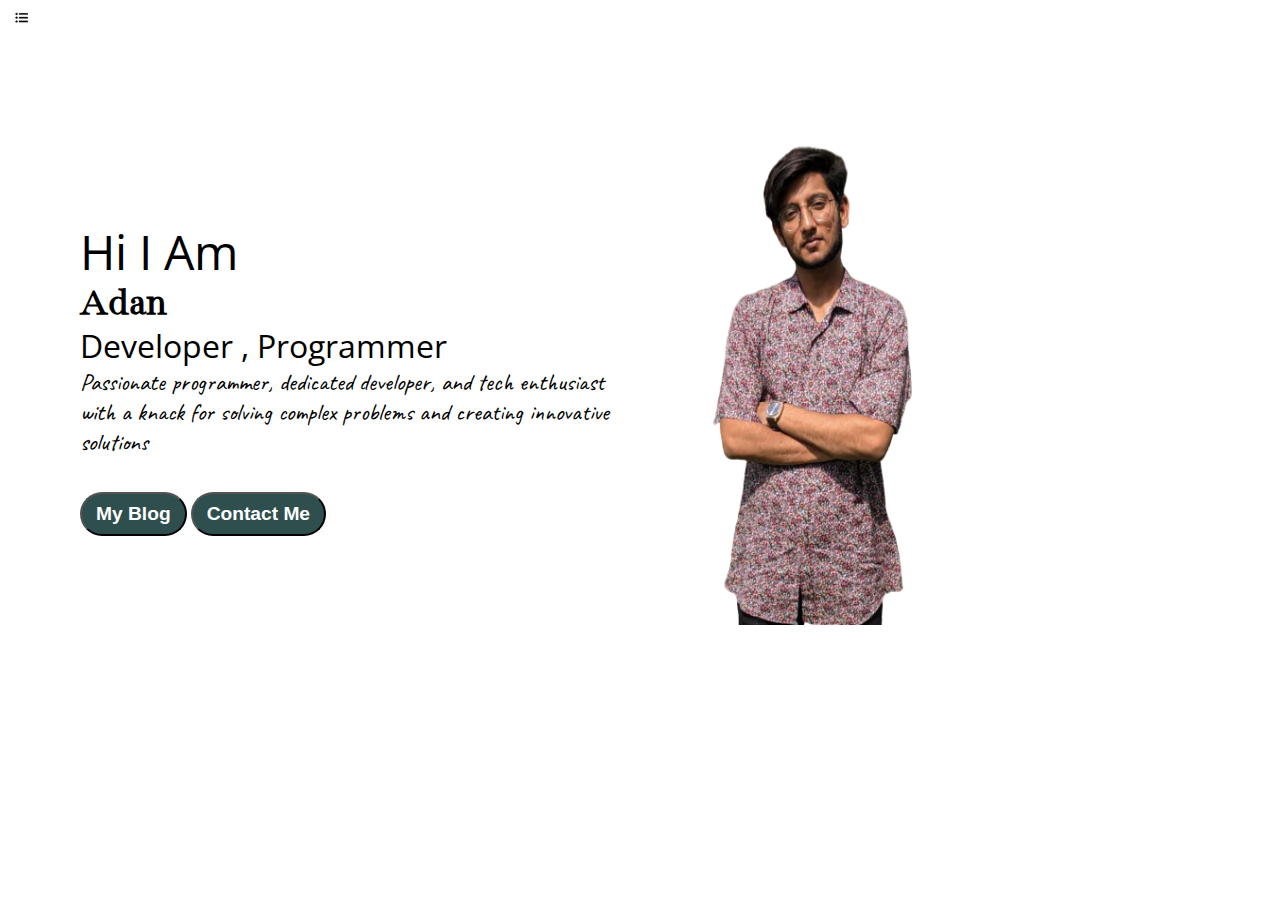
<file: index.html>
<!DOCTYPE html>
<html lang="en">

<head>
    <meta charset="UTF-8">
    <meta name="viewport" content="width=device-width, initial-scale=1.0">
    <link rel="stylesheet" href="style.css">
    <title>Adan - Programming Enthusiast</title>
</head>

<body>
    <div class="container">
        <div class="sidebar sidebargo">
            <nav>
                <ul>
                    <li><a href="/">Home</a></li>
                    <li><a href="/intro.html">Intro</a></li>
                    <li><a href="/services.html">Services</a></li>
                    <li><a href="/blog.html">Blog</a></li>
                    <li><a href="/contact.html">Contact</a></li>
                </ul>
            </nav>
        </div>
        <div class="main">
            <div class="hamburger">
                <img class="ham" src="ham.png" alt="icon" width="23px">
                <img class="cross" src="cross.png" alt="icon1" width="23px">
            </div>
            <div class="infocontainer">
                <div class="myinfo">
                    <div class="hello">Hi I Am </div>
                    <div class="name">Adan </div>
                    <div class="about">Developer , Programmer</div>
                    <div class="moreabout">Passionate programmer, dedicated developer, and tech enthusiast with a knack
                        for solving complex problems and creating innovative solutions</div>
                    <div class="button">
                        <button class="btn"><a href="blog.html">My Blog</a></button>
                        <button class="btn"><a href="contact.html">Contact Me</a></button>
                    </div>
                </div>
                <div class="mypic"><img class="picture" src="me.png" alt="Adan"></div>
            </div>
        </div>
        <script src="script.js"></script>
</body>

</html>
</file>
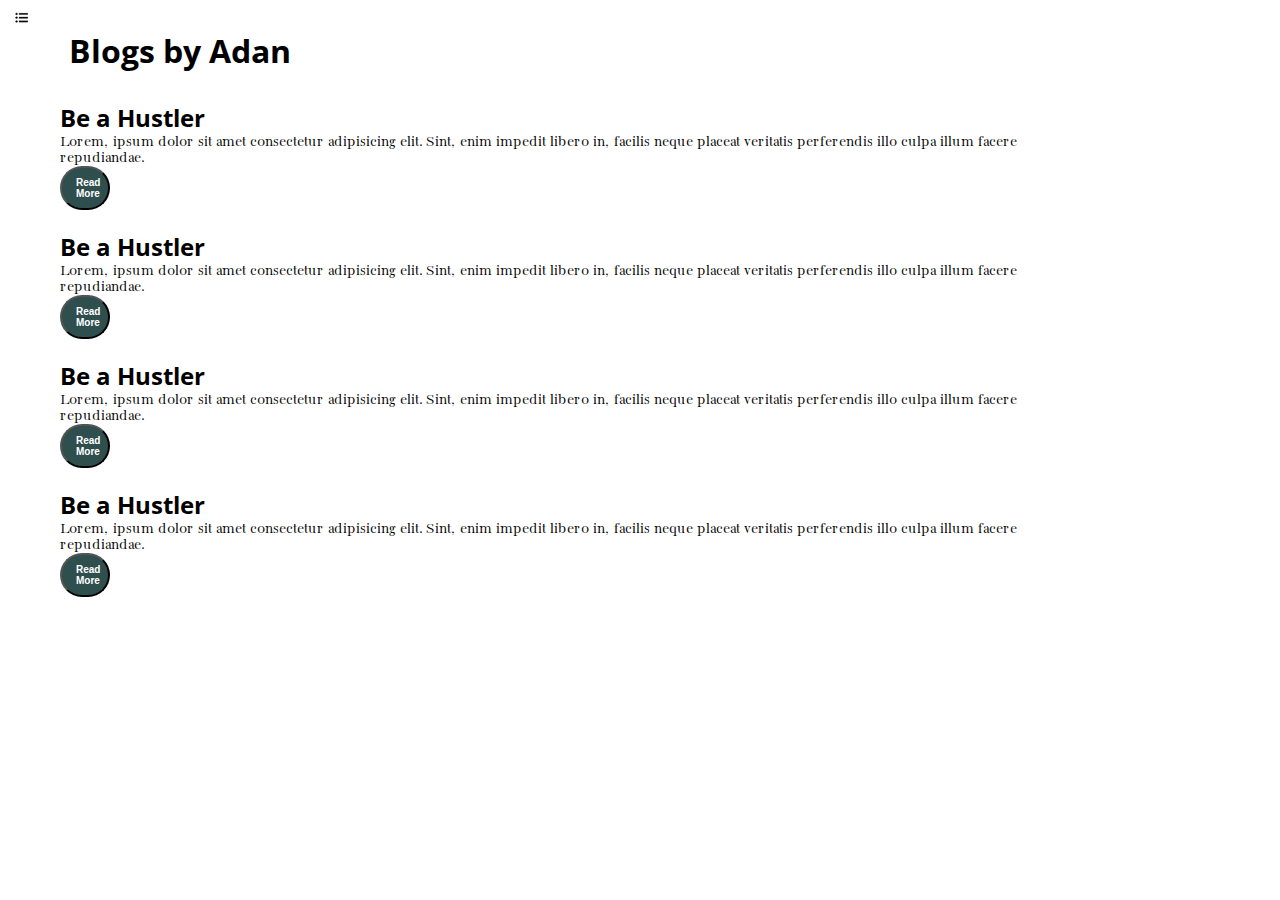
<file: blog.html>
<!DOCTYPE html>
<html lang="en">

<head>
    <meta charset="UTF-8">
    <meta name="viewport" content="width=device-width, initial-scale=1.0">
    <link rel="stylesheet" href="style.css">
    <title>Adan - Programming Enthusiast</title>
</head>

<body>
    <div class="container">
        <div class="sidebar sidebargo">
            <nav>
                <ul>
                    <li><a href="/">Home</a></li>
                    <li><a href="/intro.html">Intro</a></li>
                    <li><a href="/services.html">Services</a></li>
                    <li><a href="/blog.html">Blog</a></li>
                    <li><a href="/contact.html">Contact</a></li>
                </ul>
            </nav>
        </div>
        <div class="main">
            <div class="hamburger">
                <img class="ham" src="ham.png" alt="icon" width="23px">
                <img class="cross" src="cross.png" alt="icon1" width="23px">
            </div>
            <div class="blogcontainer">
                <h1>Blogs by Adan</h1>
                <div class="blogitem">
                    <h2> Be a Hustler </h2>
                    <p>Lorem, ipsum dolor sit amet consectetur adipisicing elit. Sint, enim impedit libero in, facilis
                        neque placeat veritatis perferendis illo culpa illum facere repudiandae.</p>
                    <button class="btn btn-sm">Read More </button>
                </div>
                <div class="blogitem">
                    <h2> Be a Hustler </h2>
                    <p>Lorem, ipsum dolor sit amet consectetur adipisicing elit. Sint, enim impedit libero in, facilis
                        neque placeat veritatis perferendis illo culpa illum facere repudiandae.</p>
                    <button class="btn btn-sm">Read More </button>
                </div>
                <div class="blogitem">
                    <h2> Be a Hustler </h2>
                    <p>Lorem, ipsum dolor sit amet consectetur adipisicing elit. Sint, enim impedit libero in, facilis
                        neque placeat veritatis perferendis illo culpa illum facere repudiandae.</p>
                    <button class="btn btn-sm">Read More </button>
                </div>
                <div class="blogitem">
                    <h2> Be a Hustler </h2>
                    <p>Lorem, ipsum dolor sit amet consectetur adipisicing elit. Sint, enim impedit libero in, facilis
                        neque placeat veritatis perferendis illo culpa illum facere repudiandae.</p>
                    <button class="btn btn-sm">Read More </button>
                </div>
            </div>
        </div>
    </div>
    <script src="script.js"></script>
</body>

</html>
</file>
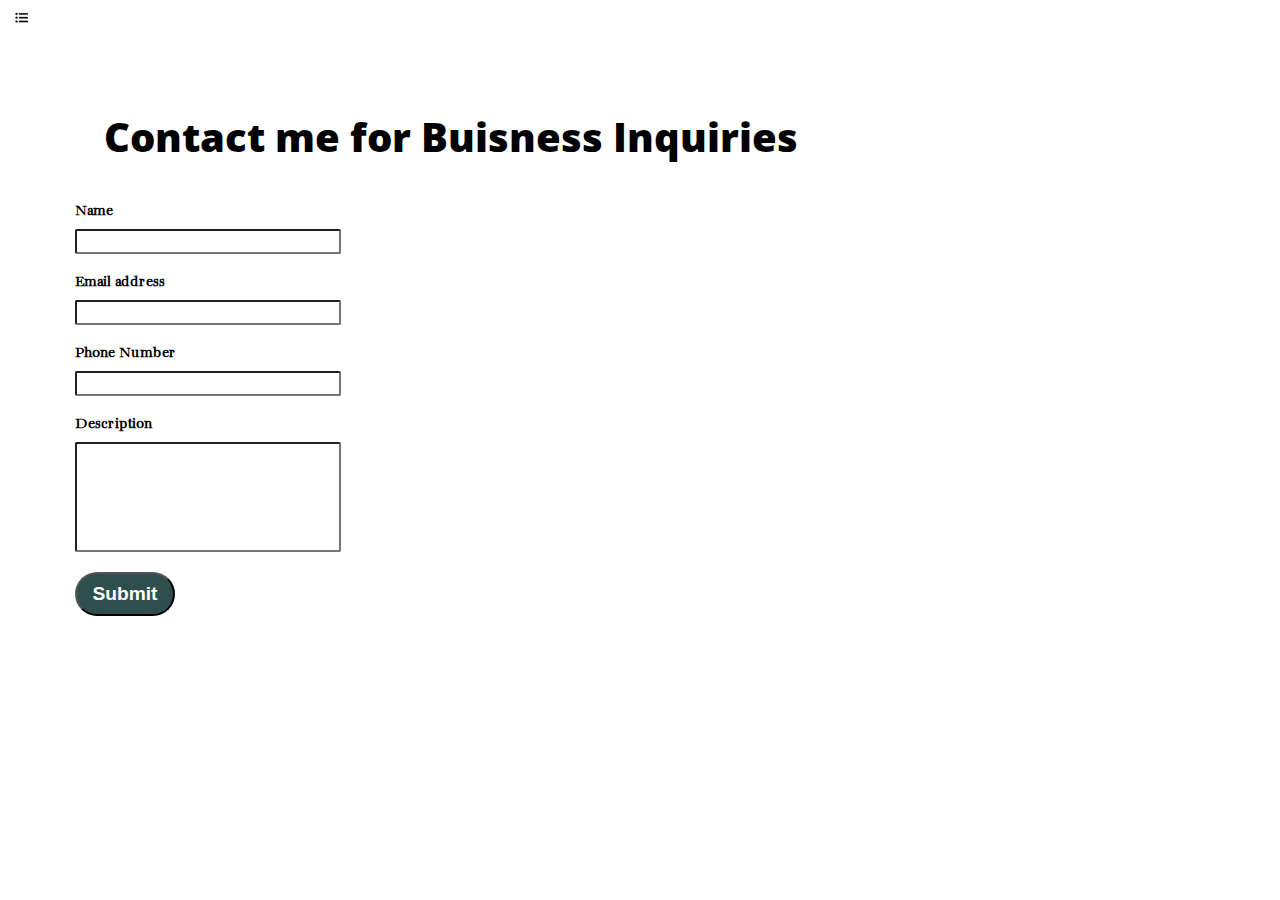
<file: contact.html>
<!DOCTYPE html>
<html lang="en">

<head>
    <meta charset="UTF-8">
    <meta name="viewport" content="width=device-width, initial-scale=1.0">
    <link rel="stylesheet" href="style.css">
    <title>Adan - Programming Enthusiast</title>
</head>

<body>
    <div class="container">
        <div class="sidebar sidebargo">
            <nav>
                <ul>
                    <li><a href="/">Home</a></li>
                    <li><a href="/intro.html">Intro</a></li>
                    <li><a href="/services.html">Services</a></li>
                    <li><a href="/blog.html">Blog</a></li>
                    <li><a href="/contact.html">Contact</a></li>
                </ul>
            </nav>
        </div>
        <div class="main">
            <div class="hamburger">
                <img class="ham" src="ham.png" alt="icon" width="23px">
                <img class="cross" src="cross.png" alt="icon1" width="23px">
            </div>
            <div class="contactinfo">
                <h1>Contact me for Buisness Inquiries</h1>
                <form>
                    <div class="mb-3">
                        <label for="clientname" class="form-label">Name</label>
                        <input type="email" class="form-control" id="clientname" aria-describedby="emailHelp">
                    </div>
                    <div class="mb-3">
                        <label for="clientemail" class="form-label">Email address</label>
                        <input type="email" class="form-control" id="clientemail" aria-describedby="emailHelp">
                    </div>
                    <div class="mb-3">
                        <label for="clientnumber" class="form-label">Phone Number</label>
                        <input type="password" class="form-control" id="clientnumber">
                    </div>
                    <div class="description">
                        <label for="clientenquiryr" class="form-label">Description</label>
                        <input type="password" class="form-control" id="clientenquiry">
                    </div>
                    <div class="btn1">
                        <button type="submit" class="btn btn-primary">Submit</button>
                    </div>
                </form>
            </div>
        </div>
    </div>
    <script src="script.js"></script>

</body>

</html>
</file>
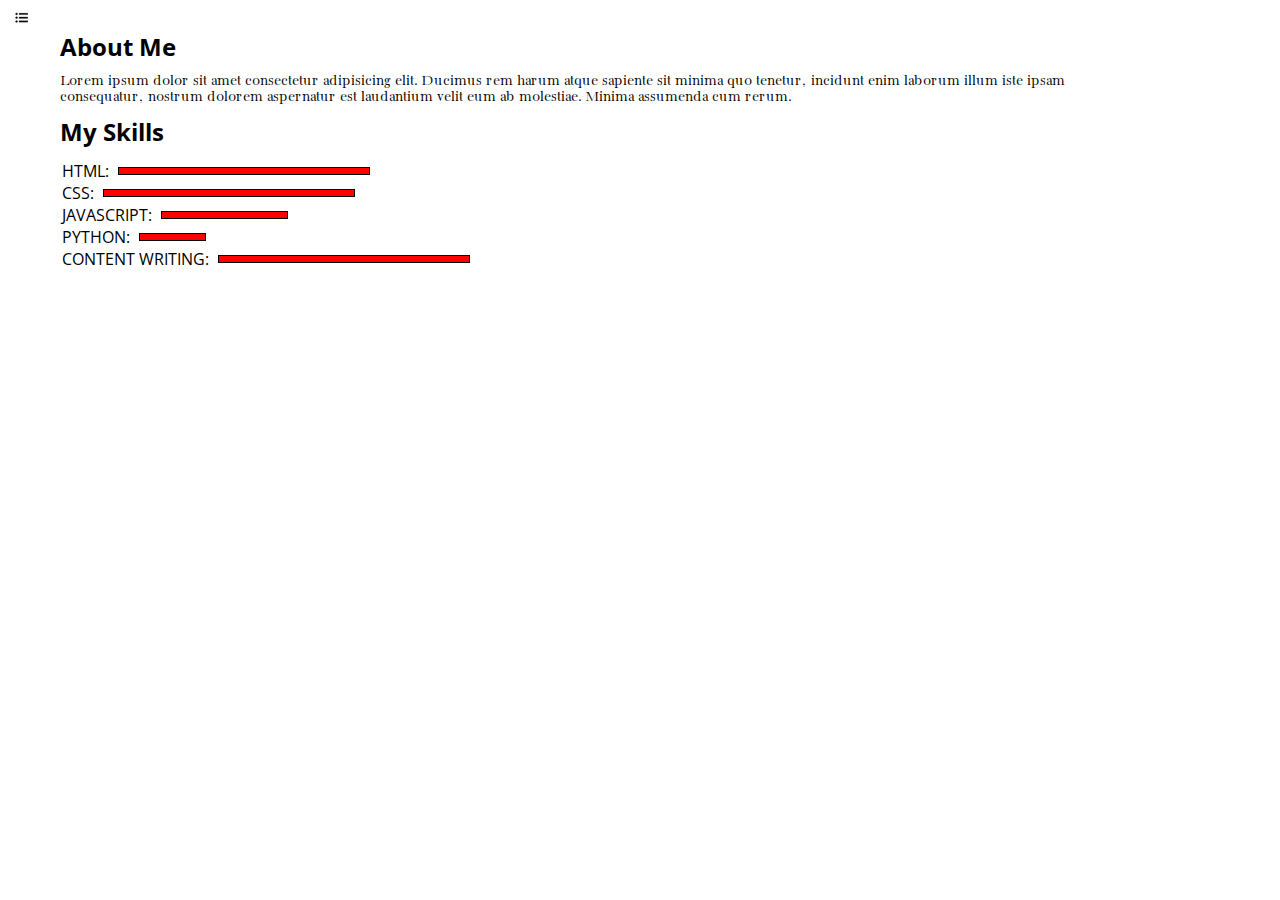
<file: intro.html>
<!DOCTYPE html>
<html lang="en">

<head>
    <meta charset="UTF-8">
    <meta name="viewport" content="width=device-width, initial-scale=1.0">
    <link rel="stylesheet" href="style.css">
    <title>Adan - Programming Enthusiast</title>
</head>

<body>
    <div class="container">
        <div class="sidebar sidebargo">
            <nav>
                <ul>
                    <li><a href="/">Home</a></li>
                    <li><a href="/intro.html">Intro</a></li>
                    <li><a href="/services.html">Services</a></li>
                    <li><a href="/blog.html">Blog</a></li>
                    <li><a href="/contact.html">Contact</a></li>
                </ul>
            </nav>
        </div>
        <div class="main">
            <div class="hamburger">
                <img class="ham" src="ham.png" alt="icon" width="23px">
                <img class="cross" src="cross.png" alt="icon1" width="23px">
            </div>
            <div class="intro">
                <div class="myinfo">
                    <h2>About Me</h2>
                    <p>Lorem ipsum dolor sit amet consectetur adipisicing elit. Ducimus rem harum atque sapiente sit
                        minima quo tenetur, incidunt enim laborum illum iste ipsam consequatur, nostrum dolorem
                        aspernatur est laudantium velit eum ab molestiae. Minima assumenda cum rerum.</p>
                    <h2>My Skills</h2>
                    <div class="skillcontainer">
                        <div class="skillitem">HTML: <div class="skill hundred"></div></div>
                        <div class="skillitem">CSS: <div class="skill hundred"></div></div>
                        <div class="skillitem">JAVASCRIPT: <div class="skill fifty"></div></div>
                        <div class="skillitem">PYTHON: <div class="skill quarter"></div></div>
                        <div class="skillitem">CONTENT WRITING: <div class="skill hundred"></div></div>
                    </div>
                </div>
            </div>
        </div>
        <script src="script.js"></script>
</body>

</html>
</file>
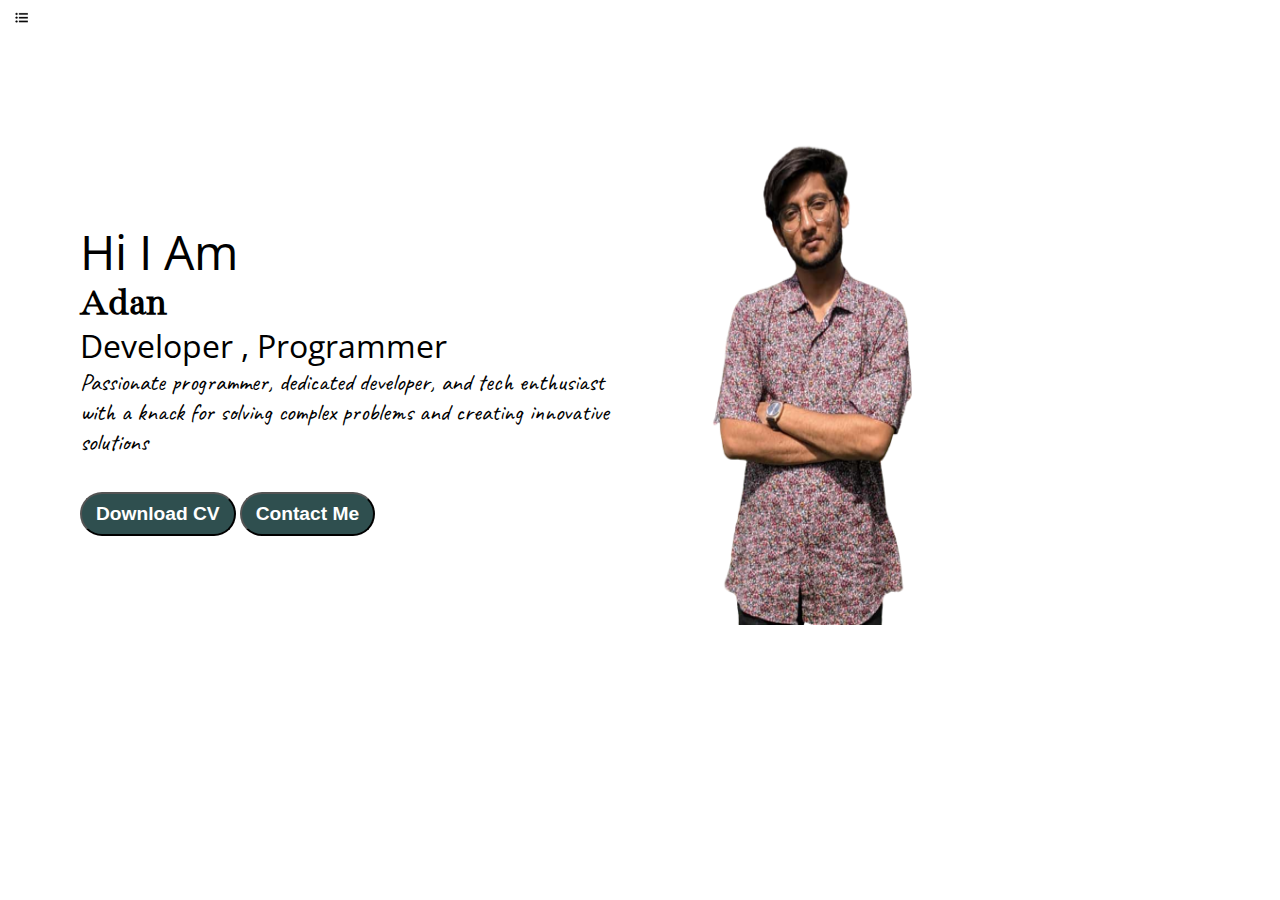
<file: services.html>
<!DOCTYPE html>
<html lang="en">

<head>
    <meta charset="UTF-8">
    <meta name="viewport" content="width=device-width, initial-scale=1.0">
    <link rel="stylesheet" href="style.css">
    <title>Adan - Programming Enthusiast</title>
</head>
<body>
    <div class="container">
        <div class="sidebar sidebargo">
            <nav>
                <ul>
                    <li><a href="/">Home</a></li>
                    <li><a href="/intro.html">Intro</a></li>
                    <li><a href="/services.html">Services</a></li>
                    <li><a href="/blog.html">Blog</a></li>
                    <li><a href="/contact.html">Contact</a></li>
                </ul>
            </nav>
        </div>
        <div class="main">
            <div class="hamburger">
                <img class="ham" src="ham.png" alt="icon" width="23px">
                <img class="cross" src="cross.png" alt="icon1" width="23px">
            </div>
            <div class="infocontainer">
                <div class="myinfo">
                    <div class="hello">Hi I Am </div>
                    <div class="name">Adan </div>
                    <div class="about">Developer , Programmer</div>
                    <div class="moreabout">Passionate programmer, dedicated developer, and tech enthusiast with a knack
                        for solving complex problems and creating innovative solutions</div>
                    <div class="button">
                        <button class="btn">Download CV</button>
                        <button class="btn">Contact Me</button>
                    </div>
                </div>
                <div class="mypic"><img class="picture" src="me.png" alt="Adan"></div>
            </div>
        </div>
    </div>
    <script src="script.js"></script>
</body>
</html>
</file>
<file: style.css>
@import url('https://fonts.googleapis.com/css2?family=Bacasime+Antique&display=swap');
@import url('https://fonts.googleapis.com/css2?family=Fasthand&display=swap');
@import url('https://fonts.googleapis.com/css2?family=Lobster&display=swap');
@import url('https://fonts.googleapis.com/css2?family=Caveat:wght@500&display=swap');
@import url('https://fonts.googleapis.com/css2?family=Open+Sans:ital,wght@0,300;1,300&display=swap');
*{
    margin: 0;
    padding: 0;
}
.sidebar{
    position: absolute;
    background-color: rgb(219, 216, 216);
    /* width: 250px; */
    font-family: 'Bacasime Antique', serif;
    height: 100vh;
    transition: transform 0.3s ease-in;
}
.sidebar nav{
    padding: 45px;
}    
.sidebar nav li{
    list-style: none;
    font-size: 30px;
    align-content: center;
    padding: 28px 0;
}
.sidebar nav li a{
    text-decoration: none;
    color: black;
    font-weight: bold;
}
.main{
    /* background-color: yellowgreen; */
    width: 90vw;

}
.container{
    display: flex;
}
.infocontainer{
    /* background-color: tomato; */
    height: 55vh;
    width: 73vw;
    margin: 130px 80px;
    display: flex;
    justify-content: space-around;
}
.picture{
    width: 400px;
    height: 55vh;
}
.myinfo{
    display: flex;
    justify-content: center;
    flex-direction: column;
    font-family: 'Open Sans', sans-serif;
}
.hello{
    font-size: 3em;    
}
.name{
    font-size: 2.5em;
    font-weight: bold;
    font-family: 'Bacasime Antique', serif;
}
.about{
    font-size: 2em;

}
.moreabout{
    font-size: 1.5em;
    /* font-family: 'Bacasime Antique', serif; */
    /* font-family: 'Lobster', cursive; */
    font-family: 'Caveat', cursive;
}
.button{
    margin-top: 35px;
}
.btn{
    padding: 9px 14px;
    border-radius: 27px;
    color: white;
    background-color: darkslategray;
    font-weight: bold;
    font-size: 1.2em;
    margin: 0 3;
    cursor: pointer;
}
.btn a{
    text-decoration: none;
    color: white;
}
.btn1 button{
    width: 100px;
    color: white;
    background-color: darkslategray;
    font-weight: bold;
    /* font-size: 17px; */
}
.btn:hover{
    background-color: aliceblue;
    color: black;
}
.contactinfo{
    font-family: 'Bacasime Antique', serif;
    font-weight: bold;
    padding: 0 35px;
    padding-top: 80px;
    margin: 0px 40px;
}
.contactinfo h1{
    font-family: 'Open Sans', sans-serif;
    /* text-align: center; */
    font-size: 40px;
}
.contactinfo form div {
    padding: 10px 0;
    display: flex;
    flex-direction: column;

}
.contactinfo form div input{
    width: 20vw;
    border-radius: 2px;
    margin: 10px 0 0 0;
    padding: 3px;
}
.description input{
    height: 100px;
}
h1{
    margin: 29px;
    font-family: 'Open Sans', sans-serif;
    font-weight: bolder;
}
.blogitem{
    margin: 20px;
}
.blogcontainer{
    margin: 20px 40px;
}
h2{
    font-family: 'Open Sans', sans-serif;

}
p{
    font-family: 'Bacasime Antique', serif;

}
.btn-sm{
    font-size: 10px;
    width: 5em;
}
.intro h2{
    font-family: 'Open Sans', sans-serif;
    font-weight: bold;
    margin: 0 10px;
}
.intro p{
    font-family: 'Bacasime Antique', serif;
    margin: 10px;

}
.intro{
    margin: 30px 50px;
}
.skillcontainer{
    padding: 12px ;

}
.skillitem{
    display: flex;
    align-items: center;
}
.skill{
    width: 260px;
    height: 6px;
    background-color: red;
    margin: 0 9px;
    border: 1px solid black;
}
.hundred{
    width: 250px;
    height: 6px;
    background-color: red;
    margin: 0 9px;
}
.fifty{
    width: 125px;
    height: 6px;
    background-color: red;
    margin: 0 9px;
}
.quarter{
    width: 65px;
    height: 6px;
    background-color: red;
    margin: 0 9px;
}
.hamburger{
    position: absolute;
    cursor: pointer;
    top: 10px;
    left: 10px;
}
.sidebargo{
        transform: translate(-443px, 0px);
        position: absolute;
}
.cross{
    margin-left: 145px;
}

@media (max-width: 1200px) {
/* *{
    background-color: rgb(192, 113, 113);
} 

.sidebar{
    transform: translate(-443px, 0px);
    position: absolute;
}  */
.mypic{
    display: none;
}
.myinfo{
    font-size: 10px;
}
.btn{
    font-size: 10px;
}
}
</file>
